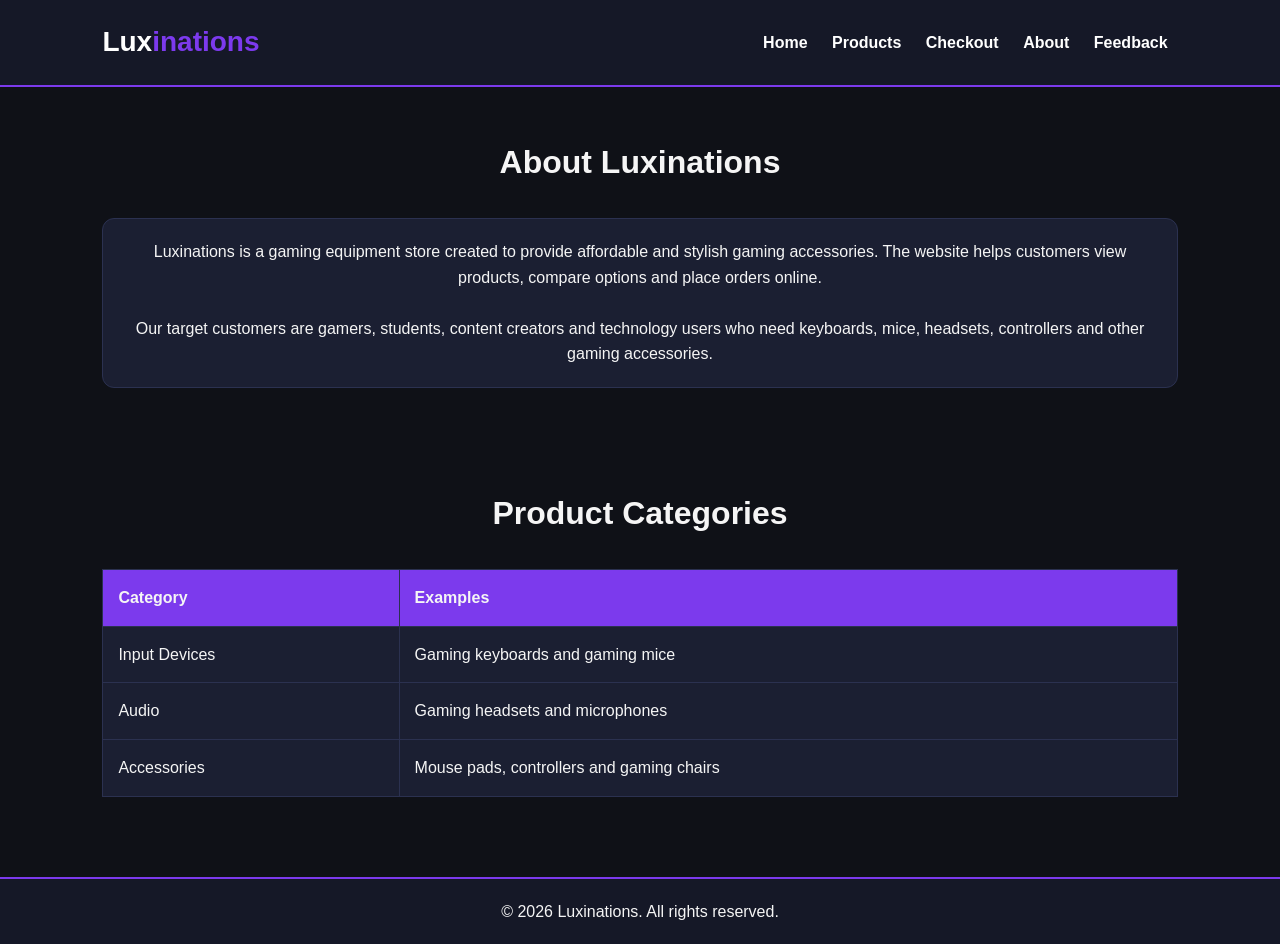
<file: Luxinations/about.html>
<!DOCTYPE html>
<html lang="en">
<head>
  <meta charset="UTF-8">
  <meta name="viewport" content="width=device-width, initial-scale=1.0">
  <title>Luxinations | About</title>
  <link rel="stylesheet" href="style.css">
</head>
<body>

<header>
  <div class="logo">Lux<span>inations</span></div>
  <nav>
    <a href="index.html">Home</a>
    <a href="products.html">Products</a>
    <a href="checkout.html">Checkout</a>
    <a href="about.html">About</a>
    <a href="feedback.html">Feedback</a>
  </nav>
</header>

<section>
  <h1 class="section-title">About Luxinations</h1>
  <div class="card">
    <p>Luxinations is a gaming equipment store created to provide affordable and stylish gaming accessories. The website helps customers view products, compare options and place orders online.</p>
    <br>
    <p>Our target customers are gamers, students, content creators and technology users who need keyboards, mice, headsets, controllers and other gaming accessories.</p>
  </div>
</section>

<section>
  <h2 class="section-title">Product Categories</h2>
  <div class="table-box">
    <table>
      <tr>
        <th>Category</th>
        <th>Examples</th>
      </tr>
      <tr>
        <td>Input Devices</td>
        <td>Gaming keyboards and gaming mice</td>
      </tr>
      <tr>
        <td>Audio</td>
        <td>Gaming headsets and microphones</td>
      </tr>
      <tr>
        <td>Accessories</td>
        <td>Mouse pads, controllers and gaming chairs</td>
      </tr>
    </table>
  </div>
</section>

<footer>
  <p>&copy; 2026 Luxinations. All rights reserved.</p>
</footer>

</body>
</html>
</file>
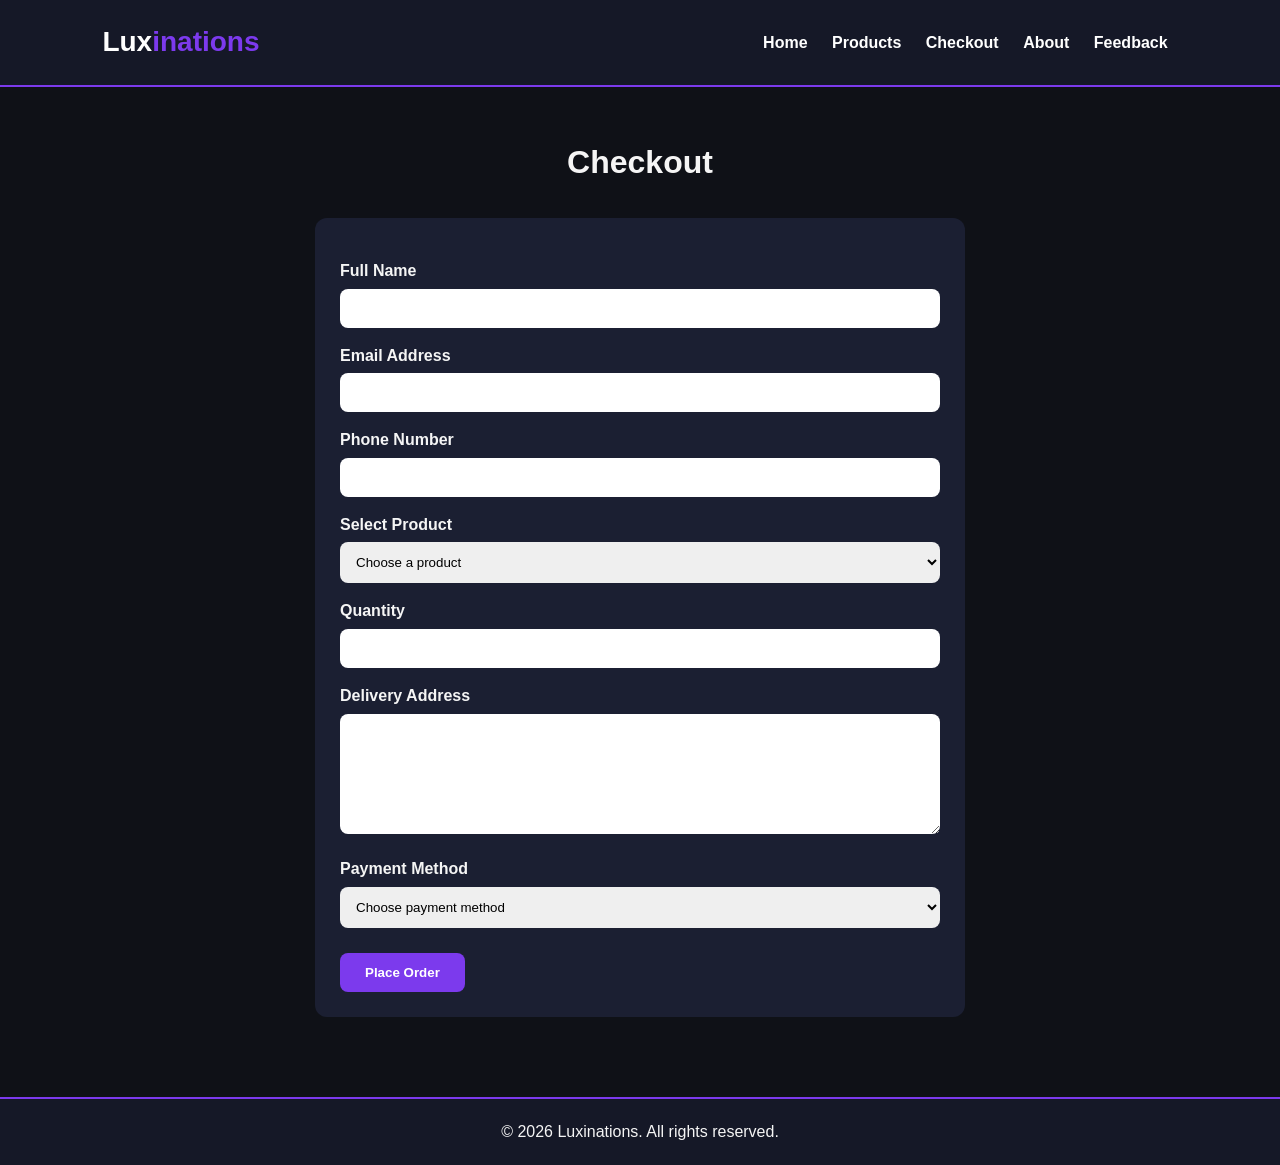
<file: Luxinations/checkout.html>
<!DOCTYPE html>
<html lang="en">
<head>
  <meta charset="UTF-8">
  <meta name="viewport" content="width=device-width, initial-scale=1.0">
  <title>Luxinations | Checkout</title>
  <link rel="stylesheet" href="style.css">
</head>
<body>

<header>
  <div class="logo">Lux<span>inations</span></div>
  <nav>
    <a href="index.html">Home</a>
    <a href="products.html">Products</a>
    <a href="checkout.html">Checkout</a>
    <a href="about.html">About</a>
    <a href="feedback.html">Feedback</a>
  </nav>
</header>

<section>
  <h1 class="section-title">Checkout</h1>

  <form>
    <label for="fullname">Full Name</label>
    <input type="text" id="fullname" name="fullname" required>

    <label for="email">Email Address</label>
    <input type="email" id="email" name="email" required>

    <label for="phone">Phone Number</label>
    <input type="tel" id="phone" name="phone" required>

    <label for="product">Select Product</label>
    <select id="product" name="product" required>
      <option value="">Choose a product</option>
      <option>RGB Gaming Keyboard - P450</option>
      <option>Gaming Mouse - P250</option>
      <option>Gaming Headset - P600</option>
      <option>Wireless Controller - P550</option>
      <option>Large Mouse Pad - P180</option>
      <option>Gaming Chair - P1500</option>
    </select>

    <label for="quantity">Quantity</label>
    <input type="number" id="quantity" name="quantity" min="1" required>

    <label for="address">Delivery Address</label>
    <textarea id="address" name="address" required></textarea>

    <label for="payment">Payment Method</label>
    <select id="payment" name="payment" required>
      <option value="">Choose payment method</option>
      <option>Cash on Delivery</option>
      <option>Card Payment</option>
      <option>Mobile Money</option>
    </select>

    <br><br>
    <button type="submit" class="btn">Place Order</button>
  </form>
</section>

<footer>
  <p>&copy; 2026 Luxinations. All rights reserved.</p>
</footer>

</body>
</html>
</file>
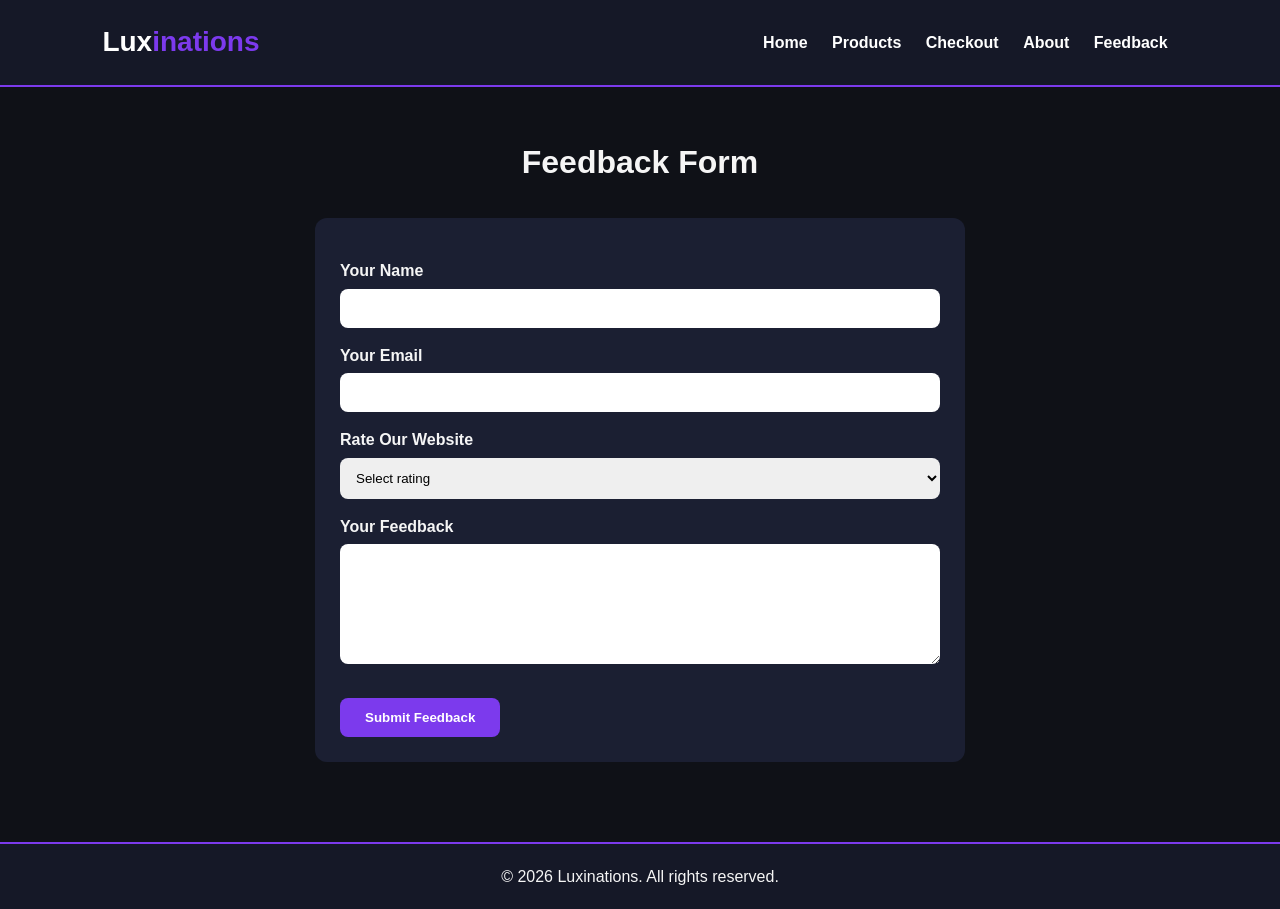
<file: Luxinations/feedback.html>
<!DOCTYPE html>
<html lang="en">
<head>
  <meta charset="UTF-8">
  <meta name="viewport" content="width=device-width, initial-scale=1.0">
  <title>Luxinations | Feedback</title>
  <link rel="stylesheet" href="style.css">
</head>
<body>

<header>
  <div class="logo">Lux<span>inations</span></div>
  <nav>
    <a href="index.html">Home</a>
    <a href="products.html">Products</a>
    <a href="checkout.html">Checkout</a>
    <a href="about.html">About</a>
    <a href="feedback.html">Feedback</a>
  </nav>
</header>

<section>
  <h1 class="section-title">Feedback Form</h1>

  <form>
    <label for="name">Your Name</label>
    <input type="text" id="name" name="name" required>

    <label for="email">Your Email</label>
    <input type="email" id="email" name="email" required>

    <label for="rating">Rate Our Website</label>
    <select id="rating" name="rating" required>
      <option value="">Select rating</option>
      <option>Excellent</option>
      <option>Good</option>
      <option>Average</option>
      <option>Poor</option>
    </select>

    <label for="message">Your Feedback</label>
    <textarea id="message" name="message" required></textarea>

    <br><br>
    <button type="submit" class="btn">Submit Feedback</button>
  </form>
</section>

<footer>
  <p>&copy; 2026 Luxinations. All rights reserved.</p>
</footer>

</body>
</html>
</file>
<file: Luxinations/style.css>
* {
  box-sizing: border-box;
  margin: 0;
  padding: 0;
}

body {
  font-family: Arial, sans-serif;
  background: #0f1117;
  color: #f5f5f5;
  line-height: 1.6;
}

header {
  background: #151827;
  padding: 20px 8%;
  display: flex;
  justify-content: space-between;
  align-items: center;
  flex-wrap: wrap;
  border-bottom: 2px solid #7c3aed;
}

.logo {
  color: #ffffff;
  font-size: 28px;
  font-weight: bold;
}

.logo span {
  color: #7c3aed;
}

nav a {
  color: #ffffff;
  text-decoration: none;
  margin: 0 10px;
  font-weight: bold;
}

nav a:hover {
  color: #7c3aed;
}

.hero {
  min-height: 420px;
  padding: 80px 8%;
  text-align: center;
  background: linear-gradient(rgba(15,17,23,0.8), rgba(15,17,23,0.8)), url("images/gaming-banner.jpg");
  background-size: cover;
  background-position: center;
}

.hero h1 {
  font-size: 48px;
  margin-bottom: 15px;
}

.hero p {
  font-size: 20px;
  max-width: 700px;
  margin: 0 auto 25px;
}

.btn {
  display: inline-block;
  background: #7c3aed;
  color: #ffffff;
  padding: 12px 25px;
  text-decoration: none;
  border-radius: 8px;
  font-weight: bold;
  border: none;
  cursor: pointer;
}

.btn:hover {
  background: #5b21b6;
}

section {
  padding: 50px 8%;
}

.section-title {
  text-align: center;
  font-size: 32px;
  margin-bottom: 30px;
}

.product-grid, .features {
  display: grid;
  grid-template-columns: repeat(3, 1fr);
  gap: 25px;
}

.card, .product-card {
  background: #1b1f32;
  padding: 20px;
  border-radius: 12px;
  text-align: center;
  border: 1px solid #2b3150;
}

.product-card img, .card img {
  width: 100%;
  height: 180px;
  object-fit: cover;
  background: #2b3150;
  border-radius: 10px;
  margin-bottom: 15px;
}

.price {
  color: #a78bfa;
  font-size: 20px;
  font-weight: bold;
  margin: 10px 0;
}

form {
  max-width: 650px;
  margin: auto;
  background: #1b1f32;
  padding: 25px;
  border-radius: 12px;
}

label {
  display: block;
  margin-top: 15px;
  font-weight: bold;
}

input, select, textarea {
  width: 100%;
  padding: 12px;
  margin-top: 5px;
  border: none;
  border-radius: 8px;
}

textarea {
  min-height: 120px;
}

footer {
  background: #151827;
  text-align: center;
  padding: 20px;
  margin-top: 30px;
  border-top: 2px solid #7c3aed;
}

.table-box {
  overflow-x: auto;
}

table {
  width: 100%;
  border-collapse: collapse;
  background: #1b1f32;
}

th, td {
  padding: 15px;
  border: 1px solid #2b3150;
  text-align: left;
}

th {
  background: #7c3aed;
}

@media (max-width: 768px) {
  header {
    text-align: center;
    display: block;
  }

  nav {
    margin-top: 15px;
  }

  nav a {
    display: inline-block;
    margin: 8px;
  }

  .hero h1 {
    font-size: 34px;
  }

  .product-grid, .features {
    grid-template-columns: 1fr;
  }
}
</file>
